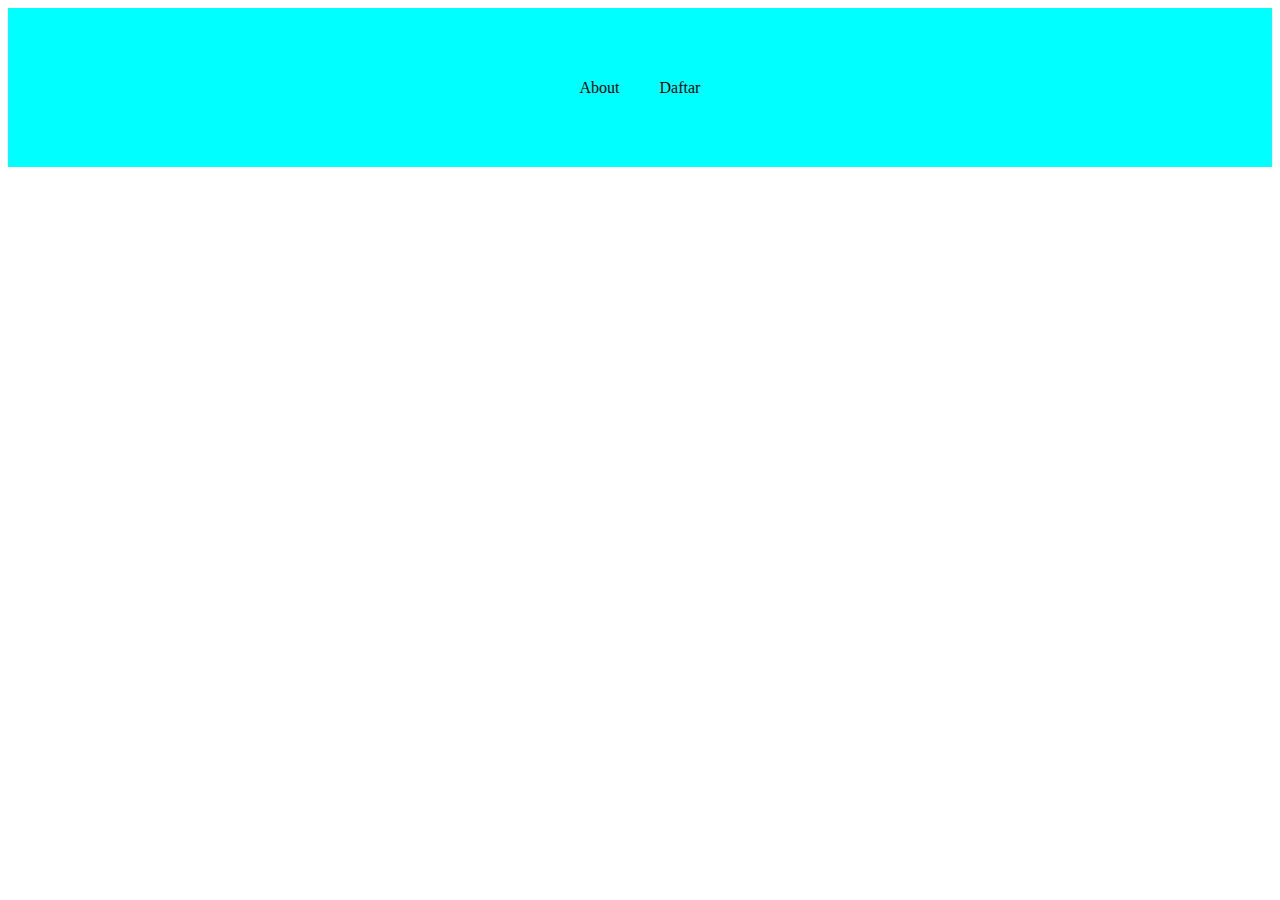
<file: header.html>
<body>
    <style>
        nav{
            display: flex;
            flex-direction: row;
            justify-content: center;
            background-color: aqua;
            height: 70p%;
            padding: 4%;
        }
        nav li{
            display: inline;
            margin: 20px;
        }
        nav a{
            color: black;
            text-decoration: none;
        }
        nav a:hover{
            font-weight: bold;
        }
    </style>
    <nav>
        <li><a href="Cv.html" target="main">About</a></li>
        <li><a href="regist.html" target="main">Daftar</a></li>
    </nav>
</body>
</file>
